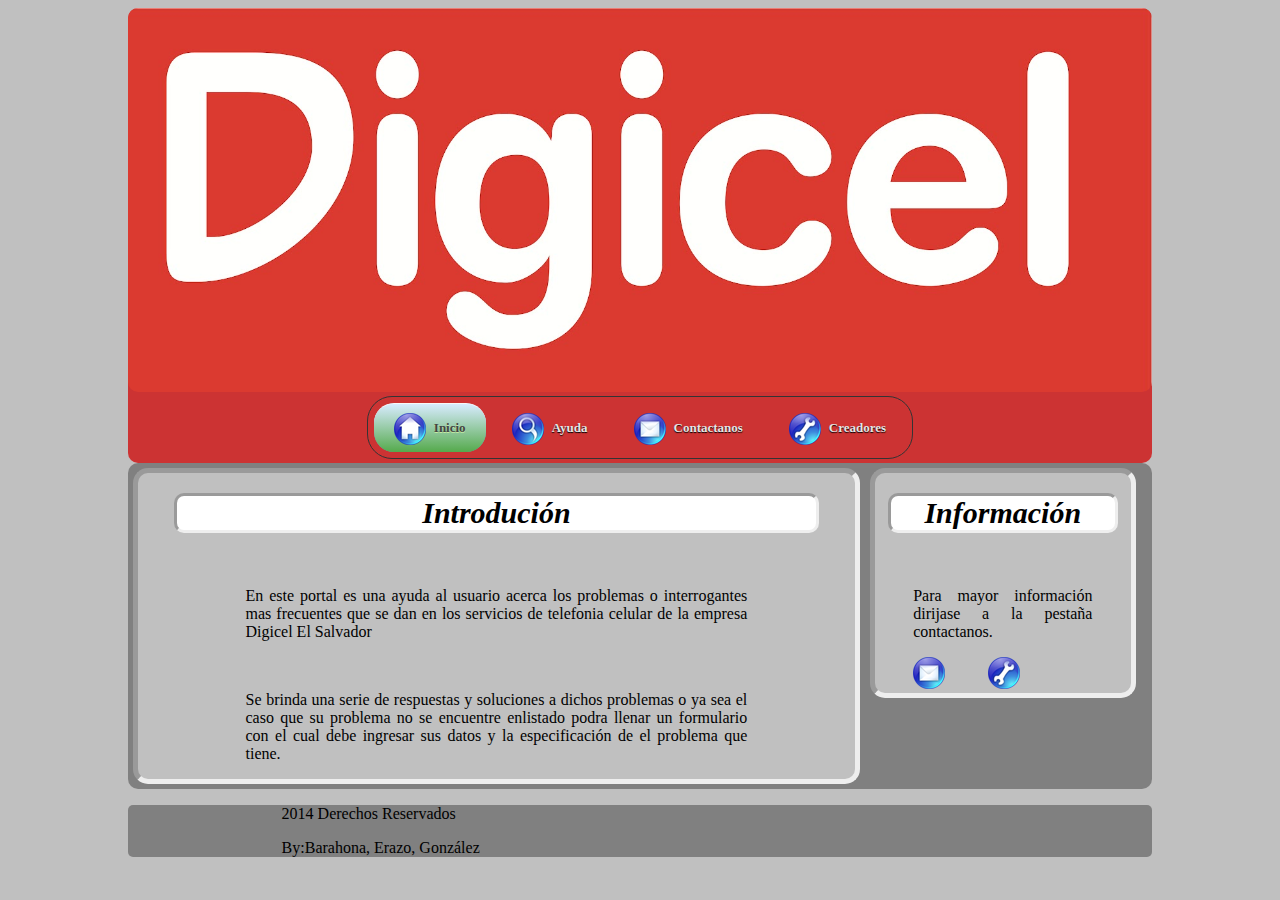
<file: Trabajo LIC/index.html>
<!DOCTYPE html>
<html lang="es">
	<head>
		<meta charset="utf-8"/>	
		<title>Soporte t&eacute;cnico</title>
		<link rel="stylesheet" href="estilo/estilo.css"/>
		

			
	</head>
	<body>
		<header>

			<img src="Img/logo.jpg" width="100%" height="100%" style="shadown:15px; border-radius:10px;">

			<center>
				<ul id="menu" class="topmenu">
					<li class="topmenu"><a class="pressed" href="index.html" style="height:32px;line-height:32px;"><img src="Img/bhome.png" alt=""/>Inicio</a></li>
					<li class="topmenu"><a href="ayuda.html" style="height:32px;line-height:32px;"><img src="Img/bsearch.png" alt=""/>Ayuda</a></li>
					<li class="topmenu"><a href="contactanos.html" style="height:32px;line-height:32px;"><img src="Img/bcontact.png" alt=""/>Contactanos</a></li>
					<li class="topmenu"><a href="creadores.html" style="height:32px;line-height:32px;"><img src="Img/bservice1.png" alt=""/>Creadores</a></li>
						</ul>
			</center>
		</header>
		
		<div id="contenedor">
			<div id="contenidos">
				<div id="columna1" >

				<h1>Introduci&oacute;n</h1><br>
				<p>En este portal es una ayuda al usuario acerca los problemas o interrogantes mas frecuentes que se dan en los servicios de telefonia celular de la empresa Digicel El Salvador</p><br>
				<p>Se brinda una serie de respuestas y soluciones a dichos problemas o ya sea el caso que su 
				problema no se encuentre enlistado podra llenar un formulario con el cual debe ingresar sus datos
				y la especificaci&oacute;n de el problema que tiene.</p>

				</div>

				<div id="columna2">
					<h1>Informaci&oacute;n</h1><BR>
					<p>Para mayor informaci&oacute;n dirijase a la pesta&ntilde;a contactanos.</p>
					<img src="Img/bcontact.png"style="height:32px;line-height:32px;margin-left:15%;" >
					<img src="Img/bservice1.png"style="height:32px;line-height:32px;margin-left:15%;">
				</div>
			</div>
		</div>

		<footer> 
			<center>
			<p>2014 Derechos Reservados     </p>
			<p>By:Barahona, Erazo, Gonz&aacute;lez </p>	
			</center>
			
		</footer>
		
	</body>

</html>
</file>
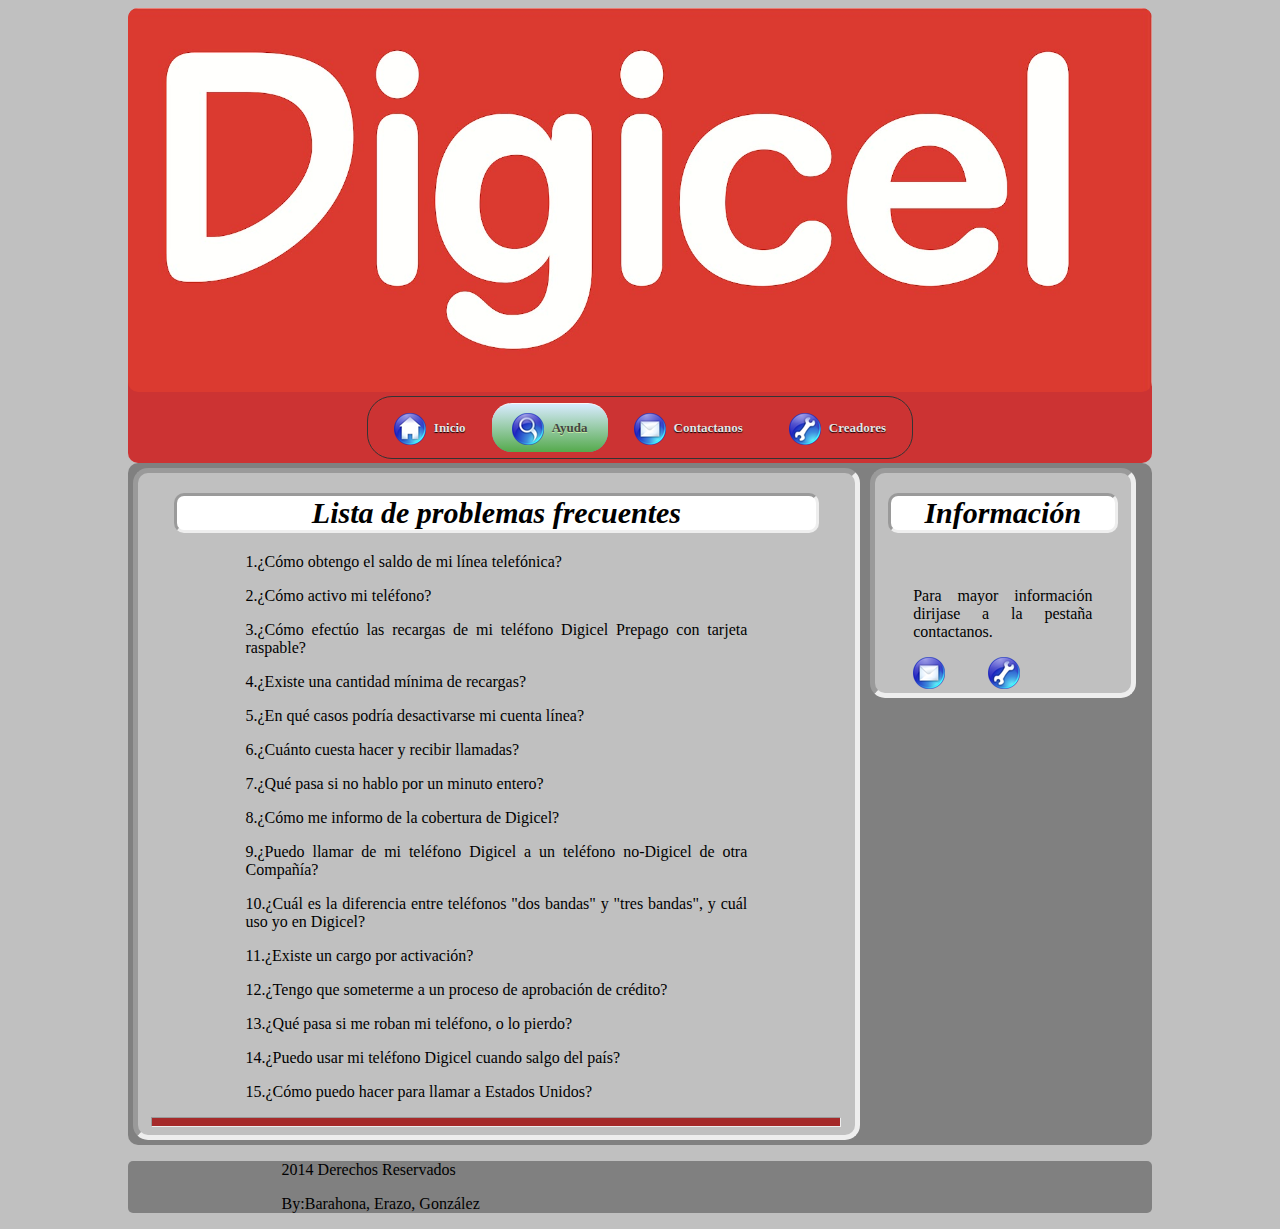
<file: Trabajo LIC/ayuda.html>
<!DOCTYPE html>
<html lang="es">
	<head>
		<meta charset="utf-8"/>	
		<title>Soporte t&eacute;cnico</title>
		<link rel="stylesheet" href="estilo/estilo.css"/>
		

			
	</head>
	<body>
	<header>
		<img src="Img/logo.jpg" width="100%" height="100%" style="shadown:15px; border-radius:10px;">
		<center>
				<ul id="menu" class="topmenu">
					<li class="topmenu"><a  href="index.html" style="height:32px;line-height:32px;"><img src="Img/bhome.png" alt=""/>Inicio</a></li>
					<li class="topmenu"><a class="pressed" href="ayuda.html" style="height:32px;line-height:32px;"><img src="Img/bsearch.png" alt=""/>Ayuda</a></li>
					<li class="topmenu"><a href="contactanos.html" style="height:32px;line-height:32px;"><img src="Img/bcontact.png" alt=""/>Contactanos</a></li>
					<li class="topmenu"><a href="creadores.html" style="height:32px;line-height:32px;"><img src="Img/bservice1.png" alt=""/>Creadores</a></li>
						</ul>
				</center>

			</header>
	
		<div id="contenedor">
			<div id="contenidos">
				<div id="columna1" >
					<h1>Lista de problemas frecuentes</h1>
					<p>1.¿Cómo obtengo el saldo de mi línea telefónica?</p>
					<p>2.¿Cómo activo mi teléfono?</p>
					<p>3.¿Cómo efectúo las recargas de mi teléfono Digicel Prepago con tarjeta raspable?</p>
					<p>4.¿Existe una cantidad mínima de recargas?</p>
					<p>5.¿En qué casos podría desactivarse mi cuenta línea?</p>
					<p>6.¿Cuánto cuesta hacer y recibir llamadas?</p>
					<p>7.¿Qué pasa si no hablo por un minuto entero?</p>
					<p>8.¿Cómo me informo de la cobertura de Digicel?</p>
					<p>9.¿Puedo llamar de mi teléfono Digicel a un teléfono no-Digicel de otra Compañía?</p>
					<p>10.¿Cuál es la diferencia entre  teléfonos "dos bandas" y "tres bandas", y cuál uso yo en Digicel?</p>
					<p>11.¿Existe un cargo por activación? </p>
					<p>12.¿Tengo que someterme a un proceso de aprobación de crédito?</p>
					<p>13.¿Qué pasa si me roban mi teléfono, o lo pierdo?</p>
					<p>14.¿Puedo usar mi teléfono Digicel cuando salgo del país?</p>
					<p>15.¿Cómo puedo hacer para llamar a Estados Unidos?</p><hr>
				<script src="scrip/problemas.js"></script>
				</div>
				

				<div id="columna2">
					<h1>Informaci&oacute;n</h1><BR>
					<p>Para mayor informaci&oacute;n dirijase a la pesta&ntilde;a contactanos.</p>
					<img src="Img/bcontact.png"style="height:32px;line-height:32px;margin-left:15%;" >
					<img src="Img/bservice1.png"style="height:32px;line-height:32px;margin-left:15%;">
				</div>
			</div>
		</div>
		<footer> 
			<center>
			<p>2014 Derechos Reservados     </p>
			<p>By:Barahona, Erazo, Gonz&aacute;lez </p>	
			</center>
			
		</footer>
	</body>

</html>
</file>
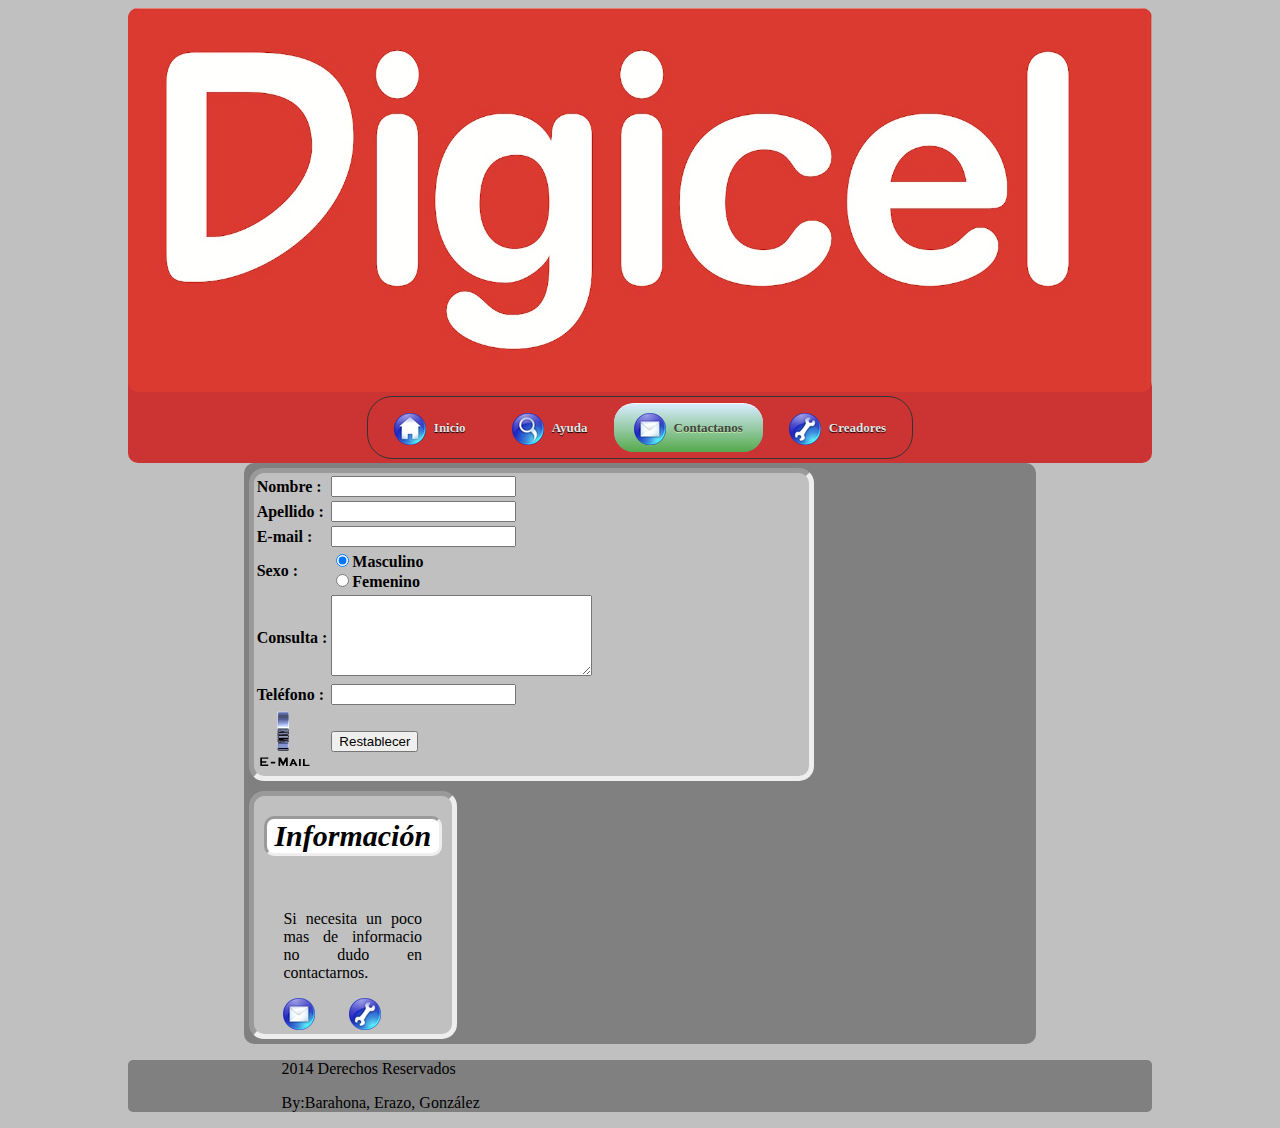
<file: Trabajo LIC/contactanos.html>
<!DOCTYPE html>
<html lang="es">
	<head>
		<meta charset="utf-8"/>	
		<title>Soporte t&eacute;cnico</title>
		<link rel="stylesheet" href="estilo/estilo.css"/>
		

			
	</head>
	<body>
	<header>
		<img src="Img/logo.jpg" width="100%" height="100%" style="shadown:15px; border-radius:10px;">

		<center>
				<ul id="menu" class="topmenu">
					<li class="topmenu"><a  href="index.html" style="height:32px;line-height:32px;"><img src="Img/bhome.png" alt=""/>Inicio</a></li>
					<li class="topmenu"><a  href="ayuda.html" style="height:32px;line-height:32px;"><img src="Img/bsearch.png" alt=""/>Ayuda</a></li>
					<li class="topmenu"><a class="pressed" href="contactanos.html" style="height:32px;line-height:32px;"><img src="Img/bcontact.png" alt=""/>Contactanos</a></li>
					<li class="topmenu"><a href="creadores.html" style="height:32px;line-height:32px;"><img src="Img/bservice1.png" alt=""/>Creadores</a></li>
						</ul>
				</center>
	</header>

	<div id="contenedor">
			<div id="contenidos">
				<div id="columna1" >
					<FORM method="POST" action="mailto:manuvill1@hotmail.com" enctype="text/plain">
			<TABLE border="0">
				<TR>
					<TD><B>Nombre : </B></TD>
					<TD><INPUT type="text" name="nombre" required></TD>
				</TR>
				<TR>
					<TD><B>Apellido : </B></TD>
					<TD><INPUT type="text" name="apellido" required></TD>
				</TR>
				<TR>
					<TD><B>E-mail : </B></TD>
					<TD>
						<INPUT type="email" list="correo" required/>
					</TD>
				</TR>
				<TR>
					<TD><B>Sexo : </B></TD>
					<TD>
						<INPUT type="radio" name="sexo" value="mas" checked><B>Masculino</B><BR>
						<INPUT type="radio" name="sexo" value="fem"><B>Femenino</B>
					</TD>
				</TR>
				<TR>
					<TD><B>Consulta : </B></TD>
					<TD><textarea rows="5" cols="30"></textarea></TD>
				</TR>
				<TR>
					<TD><B>Teléfono : </B></TD>
					<TD><INPUT type="text" name="telefono"></TD>
				</TR>
				<TR>
					<TD><INPUT type="image" name="botonenviar" src="Img/boton1.gif" alt="Enviar formulario" class="boton"></TD>
					<TD><INPUT type="reset" name="botoncancelar" value="Restablecer" class="boton"></TD>
				</TR>
			</TABLE>
		</FORM>
				</div>

				<div id="columna2">
					<h1>Informaci&oacute;n</h1><BR>
					<p>Si necesita un poco mas de informacio no dudo en contactarnos.</p>
					<img src="Img/bcontact.png"style="height:32px;line-height:32px;margin-left:15%;" >
					<img src="Img/bservice1.png"style="height:32px;line-height:32px;margin-left:15%;">
				</div>
			</div>
		</div>
	<footer> 
			<center>
			<p>2014 Derechos Reservados     </p>
			<p>By:Barahona, Erazo, Gonz&aacute;lez </p>	
			</center>
			
		</footer>
		
	</body>

</html>
</file>
<file: Trabajo LIC/estilo/estilo.css>
body{
	background: silver;
	margin-right: 10%;
	margin-left: 10%;
}
header{
	background-color: 	#CC3333;
	border-radius: 10px;

}

ul#menu{
	margin:0;
	list-style:none;
	padding:6px 6px 6px 0;
	background-color:	#CC3333;	--	
	background-repeat:repeat;border-width:1px;
	border-style:solid;border-color:#343434;
	-moz-border-radius:25px;
	-webkit-border-radius:25px;
	border-radius:25px;
	font-size:0;
	z-index:999;
	position:relative;
	display:inline-block;zoom:1;
	*display:inline;}

ul#menu li{
	display:block;
	white-space:nowrap;
	font-size:0;
	float:left;}

* html ul#menu li a{
	display:inline-block;}

ul#menu>li{
	margin:0 0 0 6px;}

ul#menu a:active, ul#menu a:focus{
	outline-style:none;}

ul#menu a{
	display:block;vertical-align:middle;
	text-align:left;
	text-decoration:none;
	font:12px Arial;color:#E7E5E5;
	cursor:pointer;padding:8px 20px;
	background-color:;
	background-repeat:repeat;
	border-width:0;border-style:solid;
	border-color:transparent;}

ul#menu li:hover>a,ul#menu li a.pressed{
	background-color:gray;
	border-color:#F8F8F8;
	border-style:solid;color:#333;
	
	text-decoration:none;
	}

ul#menu img{
	border:none;vertical-align:middle;
	margin-right:8px;}

ul#menu li.topmenu>a{
	background-color:;
	border-width:1px 0 0 0;
	border-style:solid;
	border-color:;border-radius:20px;
	-moz-border-radius:20px;
	-webkit-border-radius:20px;
	font:bold 13px "Comic Sans MS",cursive;
	color:#E7E5E5;text-decoration:none;
	text-shadow:0 1px 1px #000000;}

ul#menu li.topmenu:hover>a,ul#menu li.topmenu a.pressed{
	background-color:#55aaff;
	background-image:-o-linear-gradient(-90deg,rgba(255,255,255,0.77),rgba(85,170,0,0.7)); 
	background-image:-moz-linear-gradient(-90deg,rgba(255,255,255,0.77),rgba(85,170,0,0.7));   
	background-image:linear-gradient(180deg,rgba(255,255,255,0.77),rgba(85,170,0,0.7));  
	background-image:-webkit-linear-gradient(-90deg,rgba(255,255,255,0.77),rgba(85,170,0,0.7));
	border-style:solid;
	border-color:#F8F8F8;
	color:#444444;
	text-decoration:none;
	text-shadow:0 1px 0 #C5EAA1;
	filter:progid:DXImageTransform.Microsoft.gradient(gradientType=0,startColorstr=#C6FFFFFF,endColorstr=#B355AA00)}

#contenedor{
	background-color: gray;
	display: table;
	border-radius: 10px;
}
#contenidos{
	display: table-row;
}

#columna1{
	background: silver;
	border-radius: 15px;
	margin: 5px;
    float: left;
    border: inset 5px;
    width: 70%;
    bottom: 25%;
}
#columna1, #columna2 {
  display: table-cell;
}
#columna2{
	background: silver;
	
	margin: 5px;
    float: left;
    width: 25%;    
	border-radius: 15px;
	border: inset 5px;
  	bottom: 25%;
}


h1{
	margin-left: 5%;
	margin-right: 5%;
	text-align: center;
	font-size: 30px;
	font-style: italic;
	background-color: white;
	border-radius: 10px;
	border: inset;
}
p{
	margin-left:15%;
	margin-right: 15%;
	text-align: justify;
	font-family: "Homer Simpson", cursive;
}
section article h2{
	font: 15px black verdana italic;
}
footer{
	background-color: gray;
	border-radius: 5px;
	
}
hr{
	background-color:brown;
	width:96%;
	height:8px;
}
div#contenedor{
	margin-left: auto;
	margin-right: auto;
}
</file>
